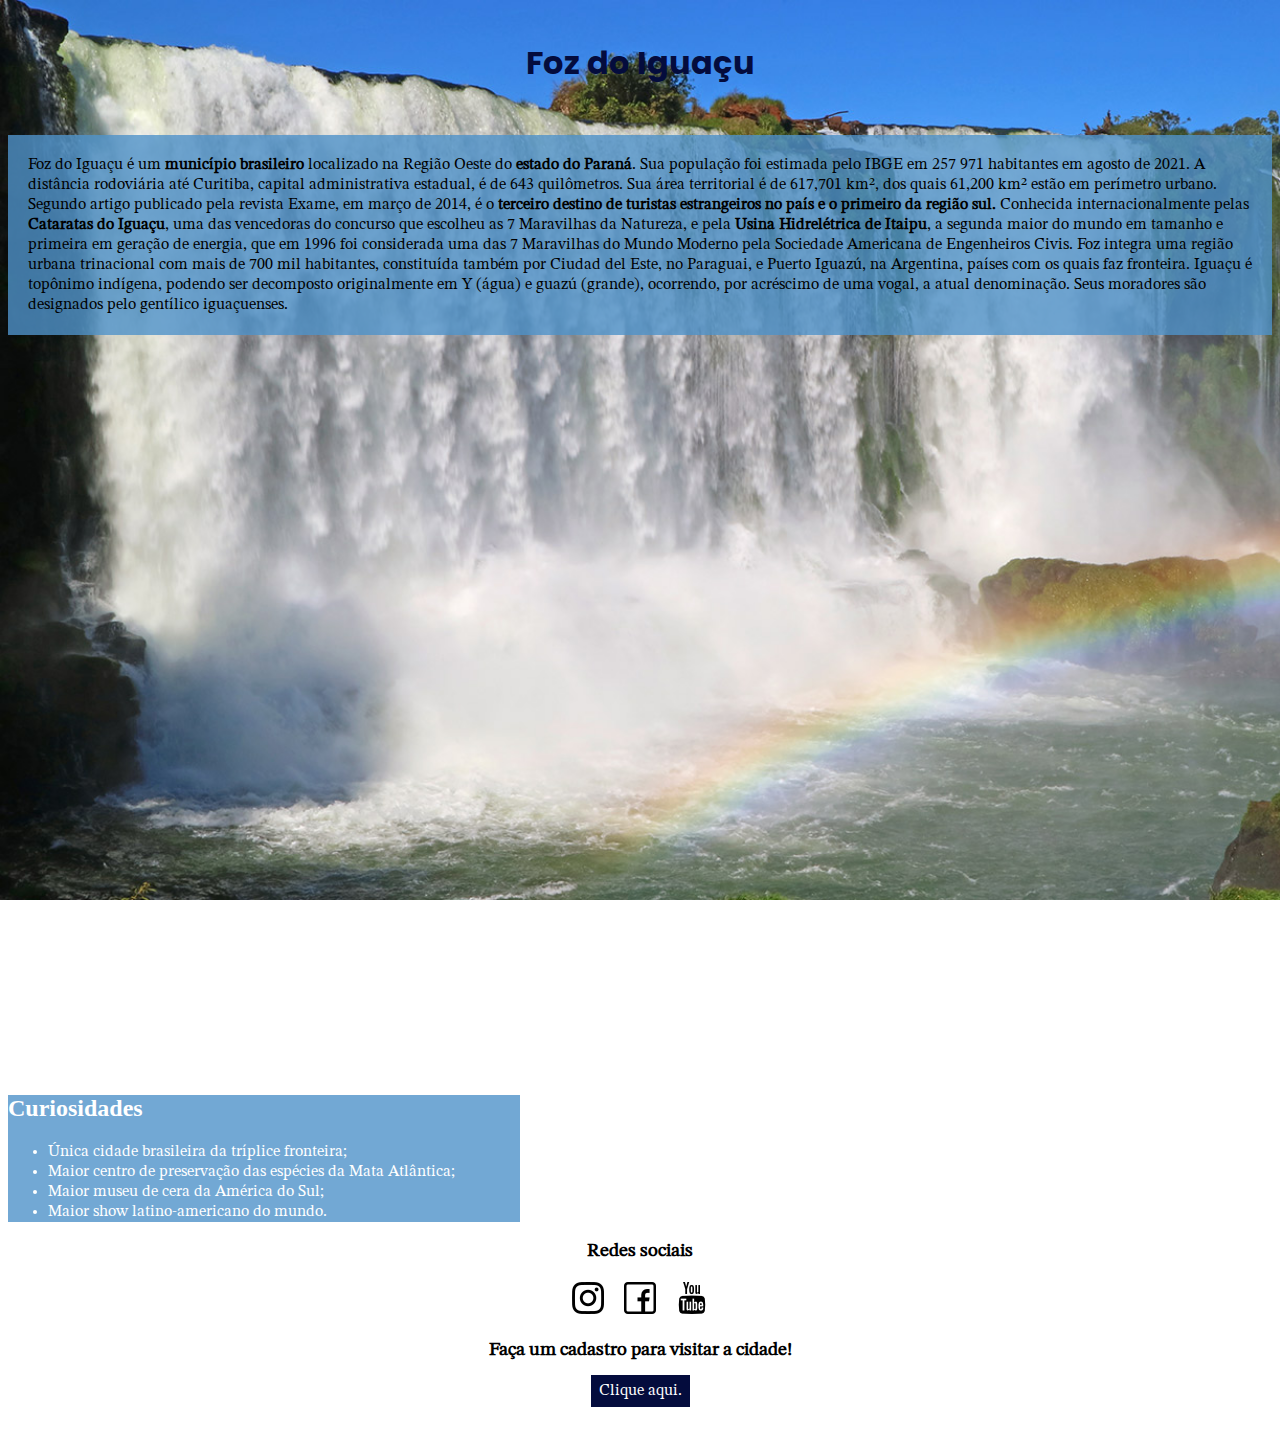
<file: index.html>
<!DOCTYPE html>
<html lang="pt-br">

<head>
    <meta charset="UTF-8">
    <meta http-equiv="X-UA-Compatible" content="IE=edge">
    <meta name="viewport" content="width=device-width, initial-scale=1.0">
    <link rel="stylesheet" href="./css/style.css">
    <link rel="shortcut icon" href="./img/waterfall.png" type="image/x-icon">

    <title>Foz do Iguaçu</title>
</head>

<body>
<header>
    <h1>Foz do Iguaçu</h1>
</header>
<main>
    <section>
        <p class="inline-block">Foz do Iguaçu é um <b>município brasileiro</b> localizado na Região Oeste do <b>estado do Paraná</b>. Sua população foi estimada pelo IBGE em 257 971 habitantes em agosto de 2021. A distância rodoviária até Curitiba, capital administrativa estadual, é de 643 quilômetros.

            Sua área territorial é de 617,701 km², dos quais 61,200 km² estão em perímetro urbano.
            
            Segundo artigo publicado pela revista Exame, em março de 2014, é o <b>terceiro destino de turistas estrangeiros no país e o primeiro da região sul.</b>
            
            Conhecida internacionalmente pelas <b>Cataratas do Iguaçu</b>, uma das vencedoras do concurso que escolheu as 7 Maravilhas da Natureza, e pela <b>Usina Hidrelétrica de Itaipu</b>, a segunda maior do mundo em tamanho e primeira em geração de energia, que em 1996 foi considerada uma das 7 Maravilhas do Mundo Moderno pela Sociedade Americana de Engenheiros Civis.
            
            Foz integra uma região urbana trinacional com mais de 700 mil habitantes, constituída também por Ciudad del Este, no Paraguai, e Puerto Iguazú, na Argentina, países com os quais faz fronteira. Iguaçu é topônimo indígena, podendo ser decomposto originalmente em Y (água) e guazú (grande), ocorrendo, por acréscimo de uma vogal, a atual denominação. Seus moradores são designados pelo gentílico iguaçuenses.</p>
    </section>
    

        <section id="video">
            <iframe width="1280" height="720" src="https://www.youtube.com/embed/pDSBc4urpeE" title="YouTube video player" frameborder="0" allow="accelerometer; autoplay; clipboard-write; encrypted-media; gyroscope; picture-in-picture" allowfullscreen></iframe>
        </section>

        <section id="curiosidades">
            <h2>Curiosidades</h2>
            <ul>
                <li>Única cidade brasileira da tríplice fronteira;</li>
                <li>Maior centro de preservação das espécies da Mata Atlântica;</li>
                <li>Maior museu de cera da América do Sul;</li>
                <li>Maior show latino-americano do mundo.</li>
            </ul>

        </section>
</main>

<footer>
    <h3>Redes sociais</h3>
<a href="https://www.instagram.com/prefeituradefoz/" target="_blank" title="Instagram"><img src="./img/instagram.png" alt="Logo Instagram"></a>
<a href="https://www.facebook.com/places/O-que-fazer-em-Foz-do-Iguacu/107845332577217/" target="_blank" title ="Facebook"><img src="./img/facebook.png" alt="Logo Facebook"></a>
<a href="https://www.youtube.com/c/PrefeituradeFozOficial" target="_blank" title="Youtube"><img src="./img/youtube.png" alt="Logo Youtube"></a>

<h3>Faça um cadastro para visitar a cidade!</h3>
<a href="./cadastro.html" id="cadastro">Clique aqui.</a>

<p id="autoria">Desenvolvido por: Alexandre | Caroline | Rosana</p>

</footer>
</body>

</html>
</file>
<file: css/style.css>
@import url('https://fonts.googleapis.com/css2?family=Poppins:wght@700&family=STIX+Two+Math&display=swap');

body {
    background-image: url('../img/background2.jpg');
    background-size: cover;
    background-attachment: fixed;
}

header{
    font-family: 'Poppins', sans-serif;
    color: rgb(4, 12, 61);
    text-align: center;
    padding: 10px;
}

.inline-block{
    font-family: 'STIX Two Math', serif;
    background-color: rgba(79, 146, 201, 0.8);
    display: inline-block;
    text-align: left;
    padding: 20px;
}

#curiosidades{
    color: white;
    background-color: rgba(79, 146, 201, 0.8);
    width: 40vw;
}

ul{
    font-family: 'STIX Two Math', serif;
 }

 footer{
     text-align: center;
     font-family: 'STIX Two Math', serif;
 }

 h3{
     border: 100px;
 }

 a{
     padding: 8px;
 }

 #autoria{
     color: white;
     text-align:end;
 }

 #video{
     text-align: center;
 }

 #cadastro{
     text-decoration: none;
     color: white;
     background-color: rgb(4, 12, 61);
     transition: all 0.3s ease-in-out;
 }

 #cadastro:hover{
     background-color: rgb(87, 87, 185);
     color: black;
 }
</file>
